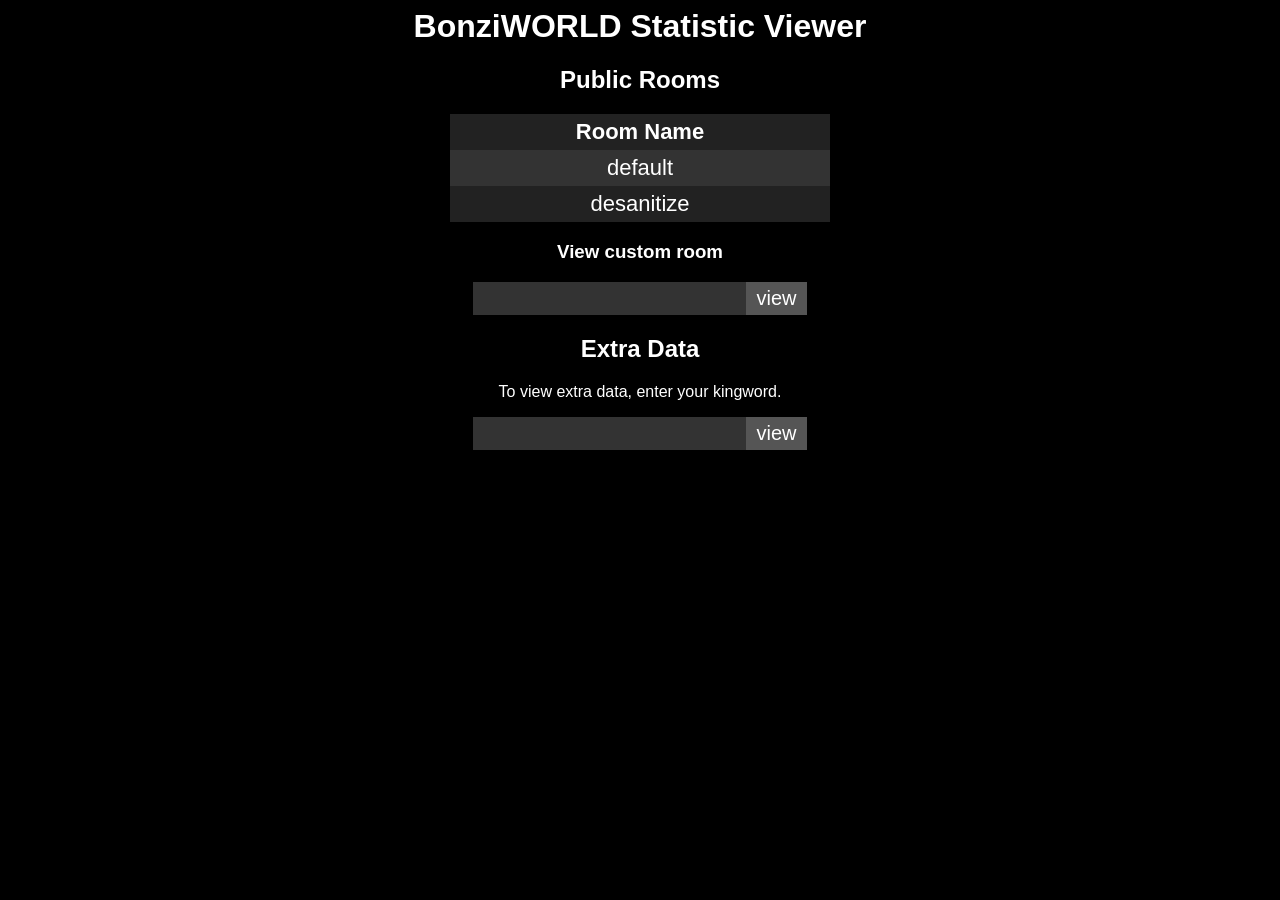
<file: client/info/index.html>
<html>
    <head>
        <style>
            body{
                color: white;
                background-color: black;
                font-family: sans-serif;
            }
            table{
                border-collapse: collapse;
                font-size: 22px;
                min-width: 30%;
            }
            td, th{
                padding: 5px 10px;
                text-align: center;
            }
            tr{
                background-color: #333333;
            }
            tr:nth-child(odd){
                background-color: #222222;
            }
            tr:hover{
                background-color: #555555;
            }

            input{
                font-size: 20px;
                border: none;
                padding: 5px 10px;
                background-color: #333333;
                color: white;
                outline: none;
            }
            input[type="submit"]{
                background-color: #555555;
            }
            input[type="submit"]:hover{
                background-color: #777777;
            }
        </style>
        <script>
            let kingword = null;
            let viewing = null;
            let requestor;
            function $(id){return document.getElementById(id)};
            function view(room){
                viewing = room;
                kingword = null;
                started = true;
                $("roomMenu").style.display = "none";
                req();
                requestor = setInterval(req, 3000);
            }
            function minsToTime(mins){
                let hrs = Math.floor(mins/60);
                let days = Math.floor(hrs/24);
                hrs%=24;
                mins%=60;
                return (days>0 ? days+" Days " : '') + (hrs>0 ? hrs+" Hours " : '') + mins+" Minutes";
            }
            function kingView(word){
                kingword = word;
                viewing = null;
                $("roomMenu").style.display = "none";
                req();
                requestor = setInterval(req, 3000);
            }
            function req(){
                try{
                let request = new XMLHttpRequest();
                request.open("GET", "https://bonziworld.org/stats?"+(viewing == null ? "auth="+kingword : "room="+viewing));
                request.send();
                request.onreadystatechange = r=>{
                    console.log("m")
                    if(request.readyState == 4){
                        let response = JSON.parse(request.responseText);
                        if(response.error == true){
                            alert("ERROR OCCURRED");
                            ret();
                        }
                        //Parse room
                        else if(response.rooms == undefined){
                            $("roomData").style.display = "block";
                            $("roomName").innerHTML = viewing;
                            $("memcount").innerHTML = response.members;
                            $("ownername").innerHTML = response.owner.guid == undefined ? "NONE" : response.owner.name+"#"+parseInt(response.owner.guid).toString(36).toUpperCase();
                            $("uptime").innerHTML = minsToTime(response.uptime);
                        }
                        else{
                            try{
                            $("kingData").style.display = "block";
                            $("roomcount").innerHTML = Object.keys(response.rooms).length
                            $("serverUptime").innerHTML = minsToTime(response.server.uptime);
                            let members = 0;
                            let msgs = 0;
                            let logins = 0;
                            let cmds = 0;
                            $("roomListTable").innerHTML = "<tr><th>Room Name</th><th>Member Count</th><th>Owner</th><th>Uptime</th>";
                            for(let i = 0, roomlist = Object.keys(response.rooms); i<roomlist.length; i++){
                                $("roomListTable").innerHTML += `<tr><td>${roomlist[i]}</td><td>${response.rooms[roomlist[i]].members}</td><td>${response.rooms[roomlist[i]].owner.id == 0 ? "NONE" : response.rooms[roomlist[i]].owner.name+"#"+parseInt(response.rooms[roomlist[i]].owner.guid).toString(36).toUpperCase()}</td><td>${minsToTime(response.rooms[roomlist[i]].uptime)}</td></tr>`;
                                members+=response.rooms[roomlist[i]].members;
                                msgs+=response.rooms[roomlist[i]].messages;
                                logins+=response.rooms[roomlist[i]].logins;
                                cmds+=response.rooms[roomlist[i]].commands;
                            }
                            $("serverMembersTotal").innerHTML = members;
                            $("serverLoginsTotal").innerHTML = logins;
                            $("serverMessagesTotal").innerHTML = msgs;
                            }catch(exc){
                                alert(exc)
                            }
                        }
                    }
                }
                }catch(exc){
                    alert(exc)
                }
            }

            function ret(){
                clearInterval(requestor);
                $("roomMenu").style.display = "block";
                $("roomData").style.display = "none";
                $("kingData").style.display = "none";
            }
        </script>
    </head>
    <body>
        <center>
            <h1>BonziWORLD Statistic Viewer</h1>
            <div id="roomMenu">
                <h2>Public Rooms</h2>
                <table>
                    <tr><th>Room Name</th></tr>
                    <tr onclick="view('default')"><td>default</td></tr>
                    <tr onclick="view('desanitize')"><td>desanitize</td></tr>
                </table>
                <form action="javascript:view($('custRoom').value)">
                    <h3>View custom room</h3>
                    <input id="custRoom"><input type="submit" value="view">
                </form>
                <div id="extraDataForm">
                    <h2>Extra Data</h2>
                    <p>To view extra data, enter your kingword.</p>
                    <form action="javascript:kingView($('kingword').value)">
                        <input id="kingword" type="password"><input type="submit" value="view">
                    </form>
                </div>
            </div>
            <div id="kingData" style="display: none">
                <table id="serverTable">
                    <tr><th colspan="2">Server Data</th></tr>
                    <tr><td>Rooms</td><td id="roomcount">UNKNOWN</td></tr>
                    <tr><td>Members</td><td id="serverMembersTotal">UNKNOWN</td></tr>
                    <tr><td>Messages</td><td id="serverMessagesTotal">UNKNOWN</td></tr>
                    <tr><td>Logins</td><td id="serverLoginsTotal">UNKNOWN</td></tr>
                    <tr><td>Uptime</td><td id="serverUptime">UNKNOWN</td></tr>
                    <tr><td colspan="2" onclick="ret()">Return</td></tr>
                </table><br>
                <table id="roomListTable">
                </table>
            </div>
            <div id="roomData" style="display: none">
                <table id="roomTable">
                    <tr><th id="roomName" colspan="2">ROOMNAME</th></tr>
                    <tr><td>Members</td><td id="memcount">UNKNOWN</td></tr>
                    <tr><td>Owner</td><td id="ownername">UNKNOWN</td></tr>
                    <tr><td>Uptime</td><td id="uptime">UNKNOWN</td></tr>
                    <tr><td colspan="2" onclick="ret()">Return</td></tr>
                </table>
            </div>
        </center>
    </body>
</html>
</file>
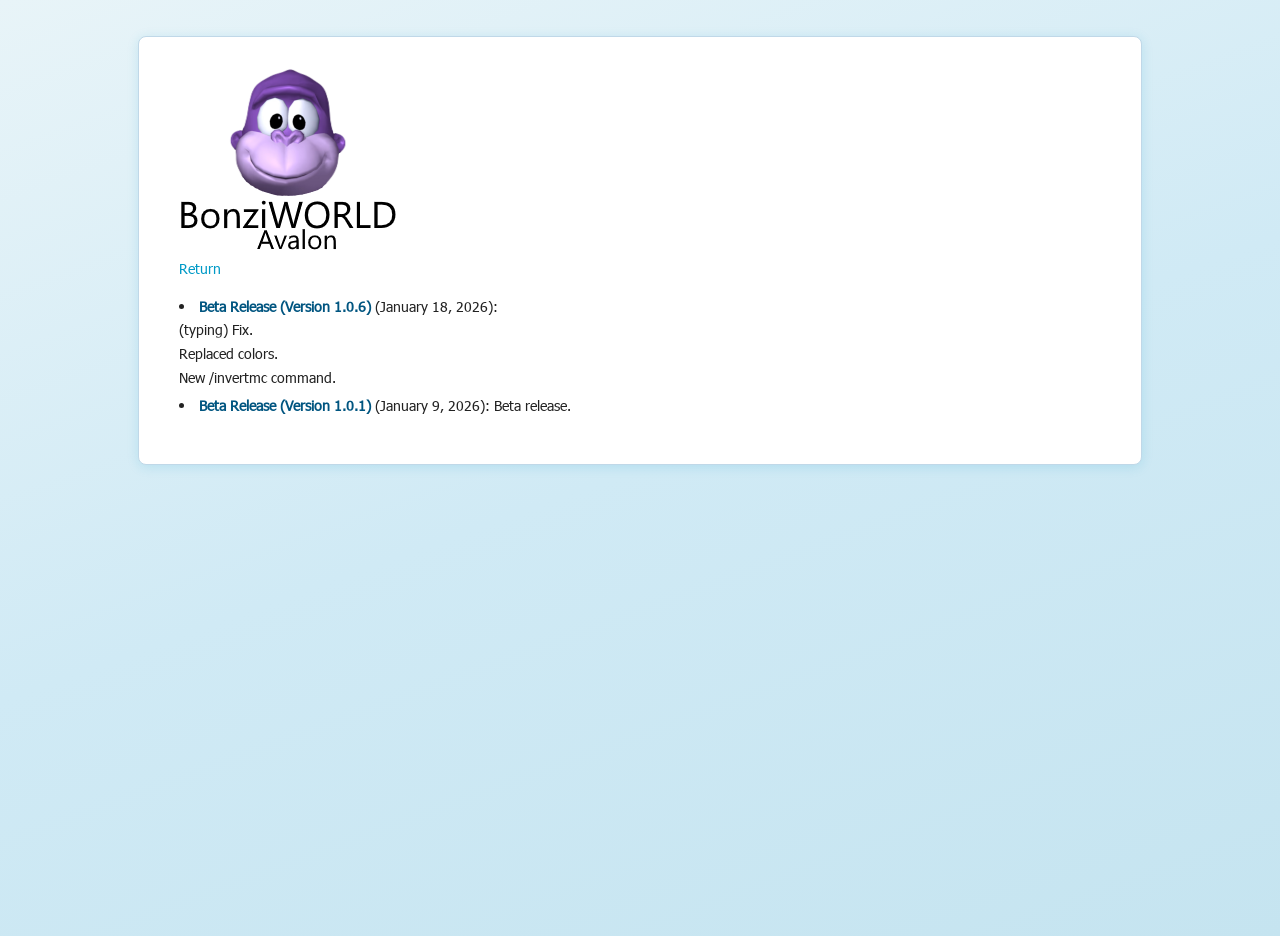
<file: client/changelog.html>
<!DOCTYPE html>
<html>
	<head>
		<link rel="stylesheet" href="./readme.css">
		<title>BW Delta Changelog</title>
	</head>
	<body>
		<div id=content>
			<img src="./img/BonziWORLDAvalonReadme.png"><br>
			<a href="/">Return</a>
			</p>
<li><b>Beta Release (Version 1.0.6)</b> (January 18, 2026):<br>
(typing) Fix. <br>
Replaced colors. <br>
New /invertmc command. </li>
<li><b>Beta Release (Version 1.0.1)</b> (January 9, 2026): Beta release.</li>
		          </ul>
		      </li>
			  </ul>
			</p>
		</div>
	</body>
</html>
</file>
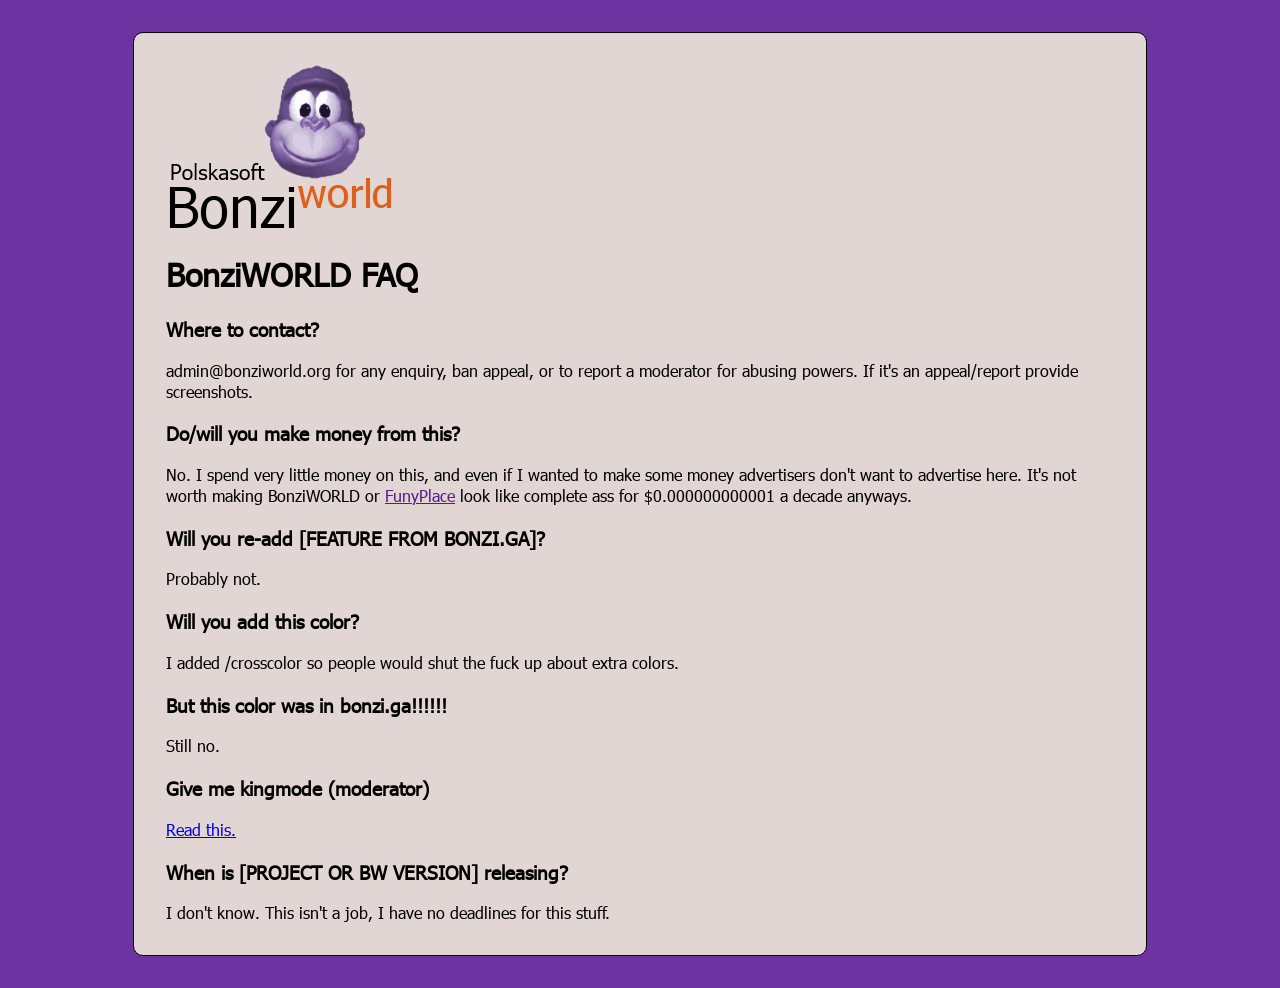
<file: client/faq.html>
<!DOCTYPE html>
<html>
	<head>
		<title>BW FAQ</title>
		<!--The README CSS is small, it's ok to use an internal stylesheet-->
		<style>
			@font-face{
				font-family: "Tahoma";
				src: url("./Tahoma.woff");
			}
			body{
				background-color: #6d33a0;
				align-items: center;
			}
			#content{
				font-family: "Tahoma";
    			width: 75%;
    			margin: 32px auto;
    			padding: 32px;
    			background-color: rgba(255, 255, 225, 0.8);
    			border-radius: 10px;
    			border: 1px solid black;
			}
		</style>
	</head>
	<body>
		<div id=content>
			<img src="./img/logo_readme.png"><br>
            <h1>BonziWORLD FAQ</h1>
            <h3>Where to contact?</h3>
            admin@bonziworld.org for any enquiry, ban appeal, or to report a moderator for abusing powers. If it's an appeal/report provide screenshots.
			<h3>Do/will you make money from this?</h3>
            No. I spend very little money on this, and even if I wanted to make some money advertisers don't want to advertise here. It's not worth making BonziWORLD or <a href="">FunyPlace</a> look like complete ass for $0.000000000001 a decade anyways.
            <h3>Will you re-add [FEATURE FROM BONZI.GA]?</h3>
            Probably not.
            <h3>Will you add this color?</h3>
            I added /crosscolor so people would shut the fuck up about extra colors.
            <h3>But this color was in bonzi.ga!!!!!!</h3>
            Still no.
            <h3>Give me kingmode (moderator)</h3>
            <a href="https://wiki.bonziworld.org/Kingmode_Guide">Read this.</a>
            <h3>When is [PROJECT OR BW VERSION] releasing?</h3>
            I don't know. This isn't a job, I have no deadlines for this stuff.
		</div>
	</body>
</html>
</file>
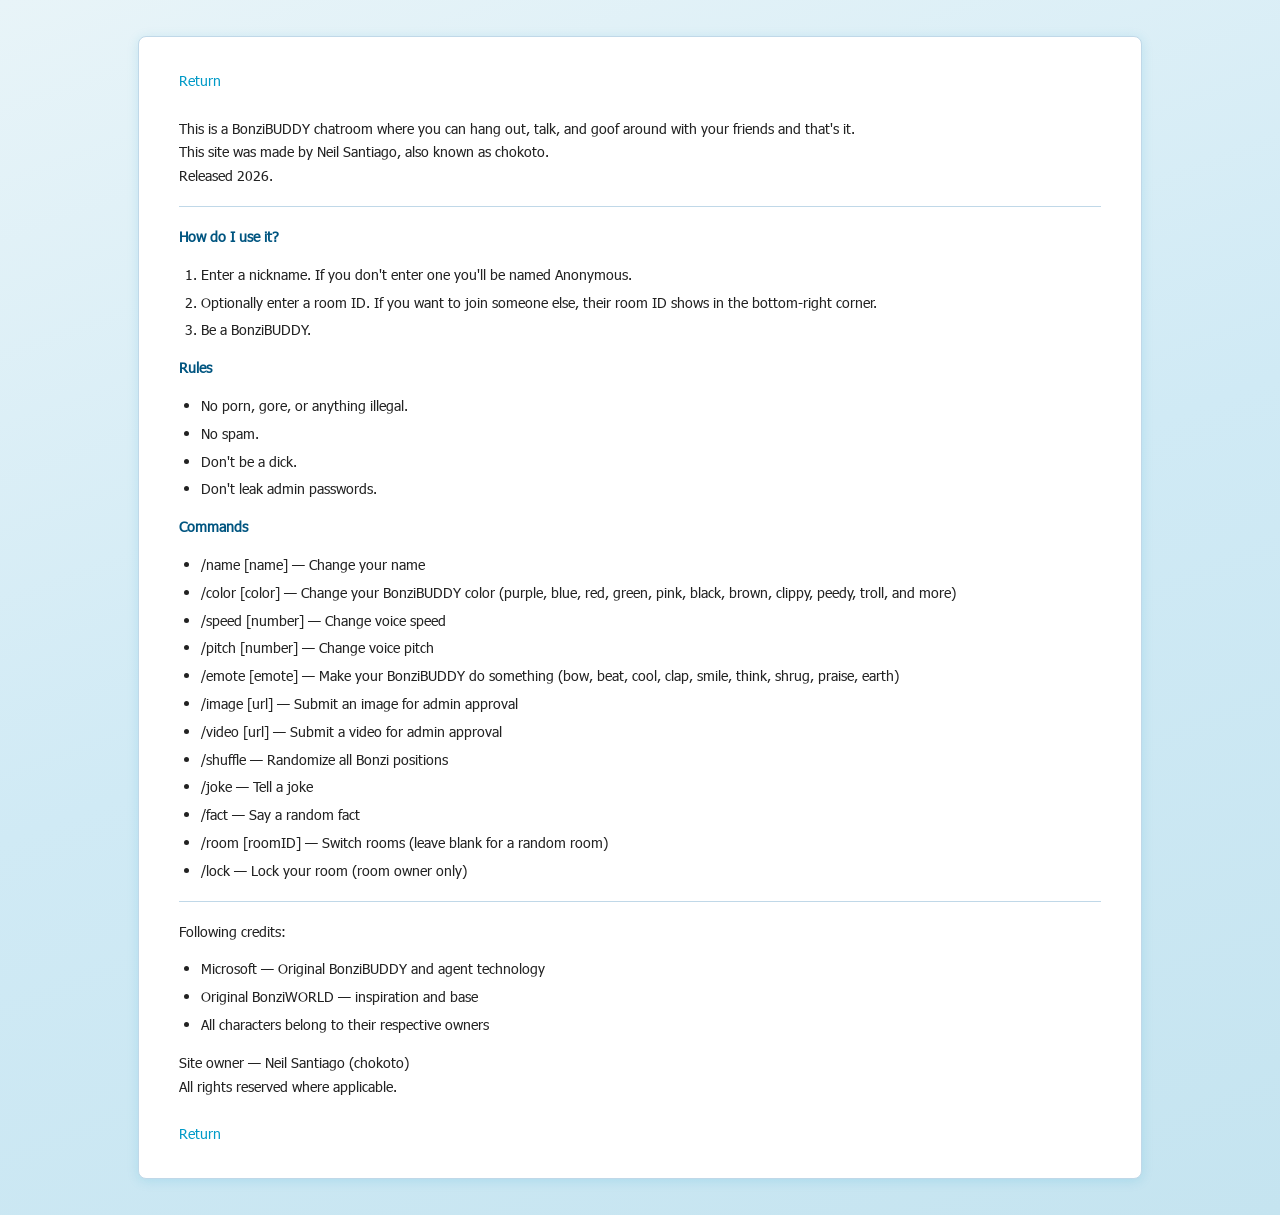
<file: client/readme.html>
<!DOCTYPE html>
<html>
<head>
<link rel="stylesheet" href="./readme.css">
<link rel="icon" href="./favicon.png">
<title>Bonzi U Revived README</title>
</head>
<body>
<div id="content">
<a href="/">Return</a>
<br><br>

This is a BonziBUDDY chatroom where you can hang out, talk, and goof around with your friends and that's it.<br>
This site was made by Neil Santiago, also known as chokoto.<br>
Released 2026.<br>

<hr>

<b>How do I use it?</b>
<ol>
  <li>Enter a nickname. If you don't enter one you'll be named Anonymous.</li>
  <li>Optionally enter a room ID. If you want to join someone else, their room ID shows in the bottom-right corner.</li>
  <li>Be a BonziBUDDY.</li>
</ol>

<b>Rules</b>
<ul>
  <li>No porn, gore, or anything illegal.</li>
  <li>No spam.</li>
  <li>Don't be a dick.</li>
  <li>Don't leak admin passwords.</li>
</ul>

<b>Commands</b>
<ul>
  <li>/name [name] — Change your name</li>
  <li>/color [color] — Change your BonziBUDDY color (purple, blue, red, green, pink, black, brown, clippy, peedy, troll, and more)</li>
  <li>/speed [number] — Change voice speed</li>
  <li>/pitch [number] — Change voice pitch</li>
  <li>/emote [emote] — Make your BonziBUDDY do something (bow, beat, cool, clap, smile, think, shrug, praise, earth)</li>
  <li>/image [url] — Submit an image for admin approval</li>
  <li>/video [url] — Submit a video for admin approval</li>
  <li>/shuffle — Randomize all Bonzi positions</li>
  <li>/joke — Tell a joke</li>
  <li>/fact — Say a random fact</li>
  <li>/room [roomID] — Switch rooms (leave blank for a random room)</li>
  <li>/lock — Lock your room (room owner only)</li>
</ul>

<hr>

Following credits:

<ul>
  <li>Microsoft — Original BonziBUDDY and agent technology</li>
  <li>Original BonziWORLD — inspiration and base</li>
  <li>All characters belong to their respective owners</li>
</ul>

Site owner — Neil Santiago (chokoto)<br>
All rights reserved where applicable.<br>

<br>
<a href="/">Return</a>
</div>
</body>
</html>
</file>
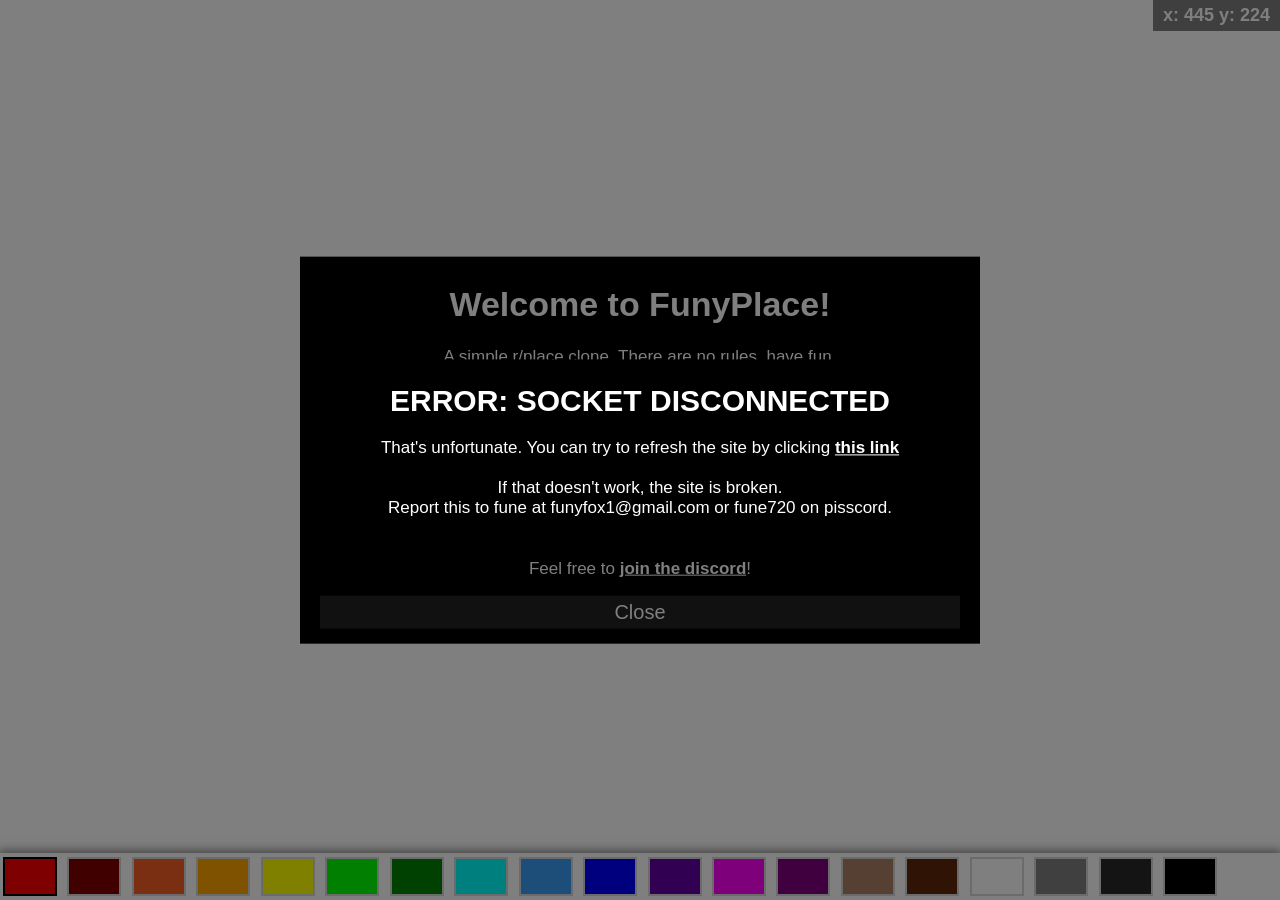
<file: client/text/assets/FunyPlace.html>
<!-- saved from url=(0029)https://place.bonziworld.org/ -->
<html><head><meta http-equiv="Content-Type" content="text/html; charset=UTF-8">
    <title>FunyPlace</title>
    <meta name="viewport" content="width=device-width, initial-scale=0.5, maximum-scale=0.5, user-scalable=0">
    <meta name="description" content="A fun r/place clone where you can build anything you can imagine! Let your imagination run wild!">
    <link rel="icon" type="image/png" href="https://place.bonziworld.org/favicon.png">
    <script src="./FunyPlace_files/script.js"></script>
    <style>
        *{
            user-select: none;
            touch-action: none;
        }
        body{
            margin:0px;
            background-color:#202020;
            border: 1px solid black;
            color: white;
            font-family: arial;
            overscroll-behavior: none;
        }
        #place{
            position:fixed;
            background-color:white;
            transform-origin: 0 0;
            image-rendering: pixelated;
        }
        #colorsel{
            position: fixed;
            bottom: 0;
            left:0;
            margin: none;
            width: 100%;
            background-color:white;
            box-shadow: 0px 0px 10px 2px rgba(0,0,0,0.5);
            line-height: 0;
        }
        .coloropt{
            width:50px;
            height:35px;
            border: 2px solid #D8D8D8;
            margin: 4px 3px 4px 3px;
            display: inline-block;
        }
        .selected{
            border: 2px solid black;
        }
        .coloropt:active{
            background-color:white;
            border: 2px solid black;
        }
        #lock, #coords{
            position: fixed;
            top: 0;
            display: none;
            padding: 5px 10px;
            font-size: 18px;
            background-color: rgba(0, 0, 0, 0.5);
            z-index: 2;
            font-weight: bold;
        }
        #lock{
            left: 0;
        }
        #coords{
            right: 0;
        }
        #error, #lockdown{
            position: fixed;
            top: 0;
            left: 0;
            background-color: rgba(0,0,0,0.5);
            width: 100%;
            height: 100%;
            z-index: 2;
            display: none;
        }
        #error_content, #welcome, #lockdown_content{
            position: absolute;
            left: 50%;
            top: 50%;
            transform: translate(-50%, -50%);
            padding: 5px 20px;
            background-color: black;
            color: white;
            font-size: 17px;
        }
        #welcome{
            min-width: 50%;
            display: none;
        }
        #welcome button{
            background-color: #222222;
            color: white;
            border: none;
            padding: 5px 10px;
            font-size: 20px;
            width: 100%;
            margin-bottom: 10px;
        }
        #welcome button:hover{
            color: black;
            background-color: white;
        }
        #welcome h2{
            margin-bottom: 5px;
        }
        #error_content h1{
            font-size: 30px;
        }
        a{
            color: white;
            font-weight: bold;
        }
    </style>
</head>
<body>
    <canvas id="place" style="left: -913.443px; top: -665.148px; transform: scale(1.94872);" width="1600" height="1600"></canvas>
    <div id="lock">LOCKED</div>
    <div id="coords" style="display: inline-block;">x: 445 y: 224</div>
    <div id="welcome">
        <center>
            <h1>Welcome to FunyPlace!</h1>
            A simple r/place clone. There are no rules, have fun.
            <h2><u>Controls</u></h2>
            <li><b>Drag</b> to move the canvas</li>
            <li><b>Scroll/Pinch</b> to zoom</li>
            <li>Press <b>Space</b> to lock movement</li>
            <li>Press <b>0</b> to show coordinates</li>
            <li><b>Click</b> to place a pixel</li>
            <li>Press <b>h</b> to show this again!</li>
            <p>Feel free to <a href="https://discord.gg/jeAYqyUWV6">join the discord</a>!</p>
            <button onclick="document.getElementById(&#39;welcome&#39;).style.display = &#39;none&#39;">Close</button>
        </center>
    </div>
    <div id="error">
        <div id="error_content">
            <center>
                <h1>ERROR: SOCKET DISCONNECTED</h1>
                <p>That's unfortunate. You can try to refresh the site by clicking <a href="https://place.bonziworld.org/">this link</a><br><br>
                If that doesn't work, the site is broken.<br>
                Report this to fune at funyfox1@gmail.com or fune720 on pisscord.</p>
            </center>
        </div>
    </div>
    <div id="lockdown">
        <div id="lockdown_content">
            <center>
                <h1>SERVER LOCKDOWN</h1>
                THERE IS A BOT ATTACK EMERGENCY! A BOT USING 20+ IPS IS BEING USED. THE SERVER IS LOCKED DOWN FOR 10 MINUTES.
            </center>
        </div>
    </div>

    <div id="colorsel">
    <div class="selected coloropt" style="background-color:red;" onclick="sel(3, this)"></div>
    <div class="coloropt" style="background-color: maroon;" onclick="sel(17, this)"></div>
    <div class="coloropt" style="background-color:#F65E26;" onclick="sel(16, this)"></div>
    <div class="coloropt" style="background-color:orange;" onclick="sel(4, this)"></div>
    <div class="coloropt" style="background-color:yellow;" onclick="sel(5, this)"></div>
    <div class="coloropt" style="background-color:lime;" onclick="sel(9, this)"></div>
    <div class="coloropt" style="background-color:green;" onclick="sel(6, this)"></div>
    <div class="coloropt" style="background-color:cyan;" onclick="sel(7, this)"></div>
    <div class="coloropt" style="background-color:#3B9EF4;" onclick="sel(18, this)"></div>
    <div class="coloropt" style="background-color:blue;" onclick="sel(8, this)"></div>
    <div class="coloropt" style="background-color:#6500a8;" onclick="sel(10, this)"></div>
    <div class="coloropt" style="background-color:#ff00f7;" onclick="sel(14, this)"></div>
    <div class="coloropt" style="background-color:purple;" onclick="sel(11, this)"></div>
    <div class="coloropt" style="background-color:#AB8266;" onclick="sel(15, this)"></div>
    <div class="coloropt" style="background-color:#5E270B;" onclick="sel(12, this)"></div>
    <div class="coloropt" style="background-color:white;" onclick="sel(0, this)"></div>
    <div class="coloropt" style="background-color:grey;" onclick="sel(1, this)"></div>
    <div class="coloropt" style="background-color:#282828;" onclick="sel(13, this)"></div>
    <div class="coloropt" style="background-color:black;" onclick="sel(2, this)"></div>
    </div>

</body></html>
</file>
<file: client/readme.css>
#content {
  font-family: "Tahoma", sans-serif;
  font-size: 14px;
  line-height: 1.7;
  width: 72%;
  margin: 36px auto;
  padding: 32px 40px;
  background: #ffffff;
  border: 1px solid #c0d8e8;
  border-radius: 8px;
  box-shadow: 0 2px 12px rgba(0, 154, 199, 0.15);
  color: #222;
}

@font-face {
  font-family: "Tahoma";
  src: url("./Tahoma.woff");
}

body {
  background: linear-gradient(160deg, #e8f4f8 0%, #d0eaf5 50%, #c5e4f0 100%);
  min-height: 100vh;
  margin: 0;
}

hr {
  border: none;
  border-top: 1px solid #c0d8e8;
  margin: 18px 0;
}

a {
  color: #009ac7;
  text-decoration: none;
}

a:hover {
  text-decoration: underline;
  color: #006e99;
}

b {
  color: #005580;
}

h1, h2, h3 {
  color: #005580;
  margin-bottom: 6px;
}

ol, ul {
  padding-left: 22px;
}

li {
  margin: 4px 0;
}
</file>
